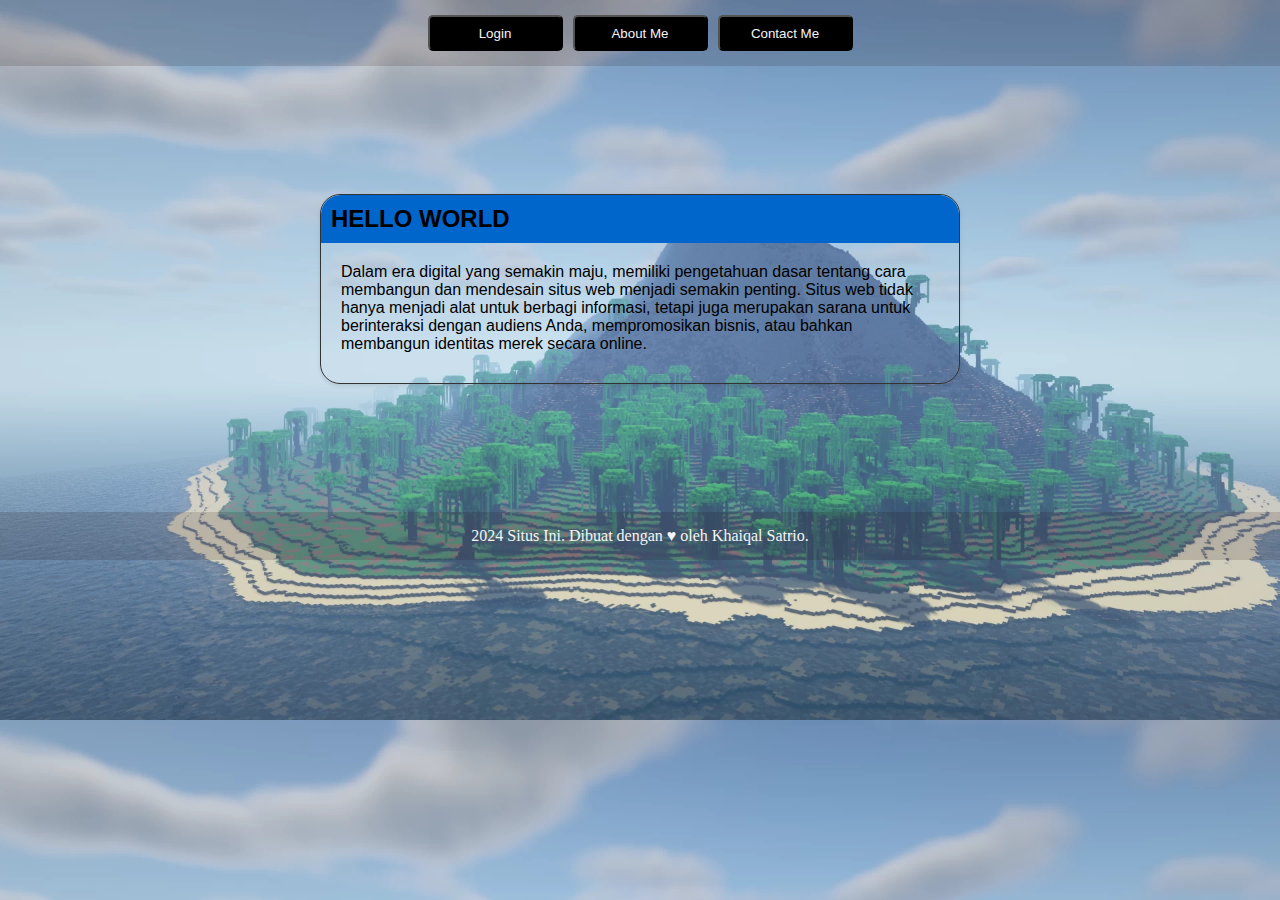
<file: index.html>
<!DOCTYPE html>
<html lang="en">
<head>
    <meta charset="UTF-8">
    <meta name="viewport" content="width=device-width, initial-scale=1.0">
    <link rel="stylesheet" href="style.css"> <!-- Tautan ke file CSS untuk gaya halaman -->
    <title>PDW</title> <!-- Judul halaman -->
</head>
<body >

 <!-- navbar -->
    <div class="container-navbar"> <!-- Container untuk navbar -->
        <ul class="ul-navbar"> <!-- Daftar navigasi -->
            <a href="pages/index.html"><button id="loginButton"  class="button-navbar">Login</button></a> <!-- Tombol login -->
            <a href="html"><button class="button-navbar">About Me</button></a> <!-- Tombol About Me -->
            <a href="html"><button class="button-navbar">Contact Me</button></a> <!-- Tombol Contact Me -->
        </ul>
    </div>
    <script>  //Script Untuk Alert
        var loginButton = document.getElementById('loginButton');    // Mendapatkan tombol Login
        loginButton.addEventListener('click', function() {   // Menambahkan event listener untuk saat tombol Login diklik
            alert('Masuk Ke Form Login!');  // Menampilkan alert saat tombol Login diklik
        });
    </script>
 <!-- navbar end -->


 <!-- content -->
 <body> <!-- Duplikat tag <body> yang tidak diperlukan -->
    <div class="card">
      <div class="card-header">
        <h2>HELLO WORLD</h2> <!-- Judul konten -->
      </div>
      <div class="card-body">
        <p>Dalam era digital yang semakin maju, memiliki pengetahuan dasar tentang cara membangun dan mendesain situs web menjadi semakin penting. Situs web tidak hanya menjadi alat untuk berbagi informasi, tetapi juga merupakan sarana untuk berinteraksi dengan audiens Anda, mempromosikan bisnis, atau bahkan membangun identitas merek secara online.</p> <!-- Konten teks -->
      </div>
    </div>
  </body>
 <!-- content end -->


 <!-- footer -->
    <div class="container-footer"> <!-- Container untuk footer -->
        <p>2024 Situs Ini. Dibuat dengan <span class="heart">&hearts;</span> oleh Khaiqal Satrio.</p> <!-- Teks footer -->
    </div>
 <!-- footer end -->
</body>
</html>
</file>
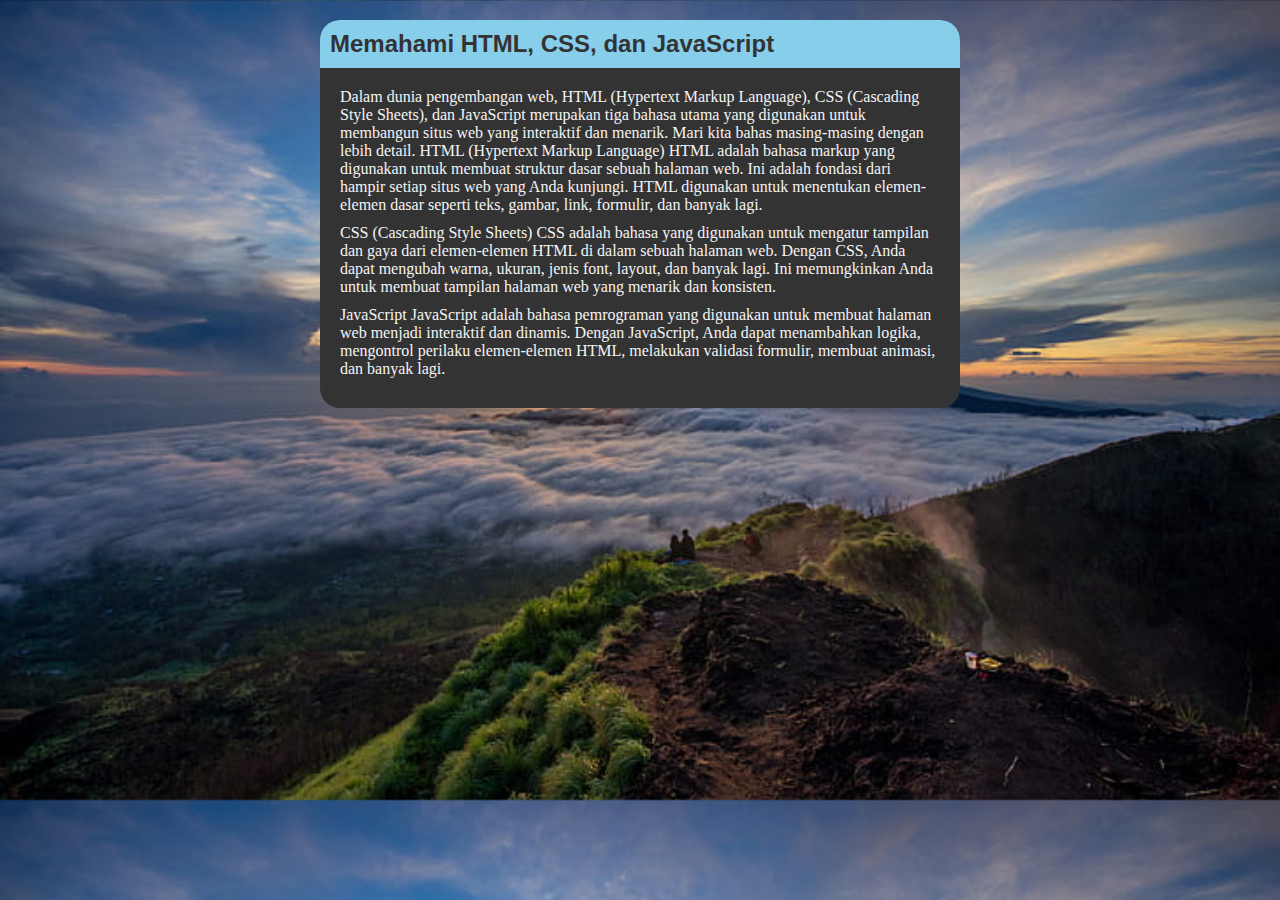
<file: page2/halaman.html>
<!DOCTYPE html>
<html lang="en">
<head>
  <meta charset="UTF-8">
  <meta name="viewport" content="width=device-width, initial-scale=1.0">
  <link rel="stylesheet" href="halaman.css"> <!-- Menghubungkan file CSS -->
  <title>Card</title> <!-- Judul halaman -->
</head>
<body>
  <div class="card"> <!-- Container untuk card -->
    <div class="card-header"> <!-- Bagian header card -->
      <h2>
        Memahami HTML, CSS, dan JavaScript</h2> <!-- Judul header -->
    </div>
    <div class="card-body"> <!-- Bagian body card -->
      <p>Dalam dunia pengembangan web, HTML (Hypertext Markup Language), CSS (Cascading Style Sheets), dan JavaScript merupakan tiga bahasa utama yang digunakan untuk membangun situs web yang interaktif dan menarik. Mari kita bahas masing-masing dengan lebih detail.

        HTML (Hypertext Markup Language)
        HTML adalah bahasa markup yang digunakan untuk membuat struktur dasar sebuah halaman web. Ini adalah fondasi dari hampir setiap situs web yang Anda kunjungi. HTML digunakan untuk menentukan elemen-elemen dasar seperti teks, gambar, link, formulir, dan banyak lagi. </p> <!-- Paragraf pertama -->
      <p>CSS (Cascading Style Sheets)
        CSS adalah bahasa yang digunakan untuk mengatur tampilan dan gaya dari elemen-elemen HTML di dalam sebuah halaman web. Dengan CSS, Anda dapat mengubah warna, ukuran, jenis font, layout, dan banyak lagi. Ini memungkinkan Anda untuk membuat tampilan halaman web yang menarik dan konsisten. </p> <!-- Paragraf kedua -->

      <p>JavaScript
            JavaScript adalah bahasa pemrograman yang digunakan untuk membuat halaman web menjadi interaktif dan dinamis. Dengan JavaScript, Anda dapat menambahkan logika, mengontrol perilaku elemen-elemen HTML, melakukan validasi formulir, membuat animasi, dan banyak lagi.</p> <!-- Paragraf ketiga -->
    </div>
  </div>
</body>
</html>
</file>
<file: style.css>
*,
html{
    padding: 0%;
    margin: 0%;
    box-sizing: border-box;
}

body{
  background-image: url('assets/gambar3.jpg'); /* Mengatur gambar latar belakang */
  margin: 0;
  padding: 0;
  background-size: cover; /* Untuk mengisi seluruh area dengan gambar */
}

/* Navbar */
.container-navbar{
  display: flex; /* Menjadikan container-navbar sebagai flex container */
  justify-content: center; /* Mengatur konten navbar agar terpusat secara horizontal */
  align-items: center; /* Mengatur konten navbar agar terpusat secara vertikal */
  background-color: rgba(31, 4, 4, 0.141); /* Mengatur warna latar belakang dengan transparansi */
}

.ul-navbar{
  display: flex; /* Menjadikan ul-navbar sebagai flex container */
  justify-content: center; /* Mengatur konten navbar agar terpusat secara horizontal */
  align-items: center; /* Mengatur konten navbar agar terpusat secara vertikal */
  margin: 10px; /* Memberikan margin */
}

.button-navbar{
  margin: 5px; /* Memberikan margin */
  border-radius: 5px; /* Memberikan sudut melengkung pada tombol */
  background-color: black; /* Mengatur warna latar belakang tombol */
  color: whitesmoke; /* Mengatur warna teks pada tombol */
  height: 4vh; /* Mengatur tinggi tombol */
  width: 15vh; /* Mengatur lebar tombol */
}

.button-navbar:hover{
  background-color: gray; /* Mengatur warna latar belakang tombol saat dihover */
  transition: 0.5 ease-in-out; /* Efek transisi saat dihover */
}
/* Navbar End */


/* Content */
.card {
  width: 300px; /* Mengatur lebar card */
  border-radius: 20px; /* Memberikan sudut melengkung pada card */
  border: 1px solid #333; /* Mengatur border card */
  box-shadow: 0 2px 4px rgba(0, 0, 0, 0.1); /* Memberikan bayangan card */
  margin: 10% auto; /* Memberikan margin dan mengatur posisi card */
  width: 50%; /* Mengatur lebar card */
}

.card-header {
  background-color: #0066cc; /* Mengatur warna latar belakang header card */
  padding: 10px; /* Memberikan padding pada header card */
  border-top-left-radius: 20px; /* Memberikan sudut melengkung pada sisi kiri atas header card */
  border-top-right-radius: 20px; /* Memberikan sudut melengkung pada sisi kanan atas header card */
  font-family: 'Gill Sans', 'Gill Sans MT', Calibri, 'Trebuchet MS', sans-serif; /* Mengatur jenis font header card */
}

.card-header h2 {
  margin: 0; /* Mengatur margin h2 pada header card */
}

.card-body {
  padding: 20px; /* Memberikan padding pada body card */
  font-family: Cambria, Cochin, Georgia, Times, 'Times New Roman', serif; /* Mengatur jenis font pada body card */
}

.card-body p {
  margin-bottom: 10px; /* Memberikan margin bawah pada paragraf pada body card */
  font-family: 'Lucida Sans', 'Lucida Sans Regular', 'Lucida Grande', 'Lucida Sans Unicode', Geneva, Verdana, sans-serif; /* Mengatur jenis font pada paragraf pada body card */
}

.card-body ol {
  padding-left: 20px; /* Memberikan padding kiri pada list ordered pada body card */
}

.card-body ol li {
  margin-bottom: 5px; /* Memberikan margin bawah pada setiap item list ordered pada body card */
}

/* Content End */


/* Footer */
.container-footer{
  display: flex; /* Menjadikan container-footer sebagai flex container */
  justify-content: center; /* Mengatur konten footer agar terpusat secara horizontal */
  align-items: center; /* Mengatur konten footer agar terpusat secara vertikal */
  background-color: rgba(31, 4, 4, 0.141); /* Mengatur warna latar belakang dengan transparansi */
  padding: 15px; /* Memberikan padding */
  color: whitesmoke; /* Mengatur warna teks */
}

.h1{
  font-style: italic; /* Mengatur gaya huruf italic */
  font-family: 'Franklin Gothic Medium', 'Arial Narrow', Arial, sans-serif; /* Mengatur jenis font */
}
/* Footer End */
</file>
<file: page2/halaman.css>
*,
html{
    padding: 0%; /* Mengatur padding menjadi 0% untuk semua elemen HTML */
    margin: 0%; /* Mengatur margin menjadi 0% untuk semua elemen HTML */
}

.card {
    width: 300px; /* Mengatur lebar card */
    border-radius: 20px; /* Memberikan sudut melengkung pada card */
    margin: 20px auto; /* Memberikan margin 20px secara vertikal dan auto secara horizontal */
    background-color: #333; /* Mengatur warna latar belakang card */
    width: 50%; /* Mengatur lebar card menjadi 50% dari lebar viewport */
}
  
body{
    background-image: url(gunung.jpg); /* Mengatur gambar latar belakang body */
    background-size: cover; /* Mengisi seluruh area body dengan gambar */
}

.card-header {
    background-color: skyblue; /* Mengatur warna latar belakang bagian header card */
    color: #333; /* Mengatur warna teks pada bagian header card */
    padding: 10px; /* Memberikan padding pada bagian header card */
    border-top-left-radius: 20px; /* Memberikan sudut melengkung pada sisi kiri atas bagian header card */
    border-top-right-radius: 20px; /* Memberikan sudut melengkung pada sisi kanan atas bagian header card */
    font-family: 'Gill Sans', 'Gill Sans MT', Calibri, 'Trebuchet MS', sans-serif; /* Mengatur jenis font pada bagian header card */
}
  
.card-header h2 {
    margin: 0; /* Mengatur margin menjadi 0 pada judul h2 di dalam bagian header card */
}
  
.card-body {
    padding: 20px; /* Memberikan padding pada bagian body card */
    font-family: Cambria, Cochin, Georgia, Times, 'Times New Roman', serif; /* Mengatur jenis font pada bagian body card */
    color: whitesmoke; /* Mengatur warna teks pada bagian body card */
}
  
.card-body p {
    margin-bottom: 10px; /* Memberikan margin bawah sebesar 10px pada paragraf di dalam bagian body card */
}
  
.card-body ol {
    padding-left: 20px; /* Memberikan padding kiri sebesar 20px pada daftar terurut di dalam bagian body card */
}
  
.card-body ol li {
    margin-bottom: 5px; /* Memberikan margin bawah sebesar 5px pada setiap item daftar terurut di dalam bagian body card */
}
</file>
